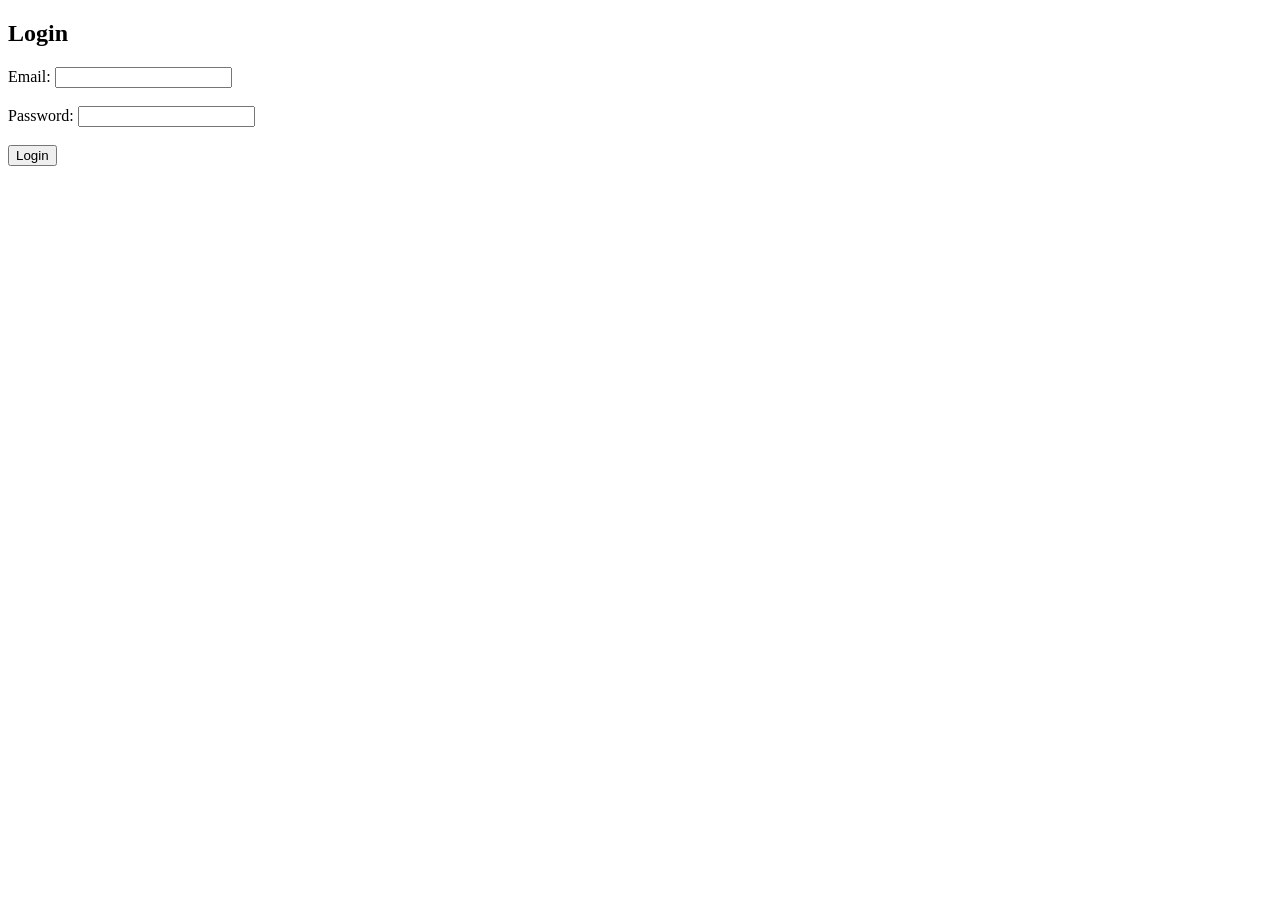
<file: ecommerceproductsystem/userlogin/src/main/resources/static/login.html>
<!DOCTYPE html>
<html>
<head>
    <title>Login</title>
</head>
<body>

<h2>Login</h2>

<form id="loginForm">
    Email: <input type="email" id="email" required><br><br>
    Password: <input type="password" id="password" required><br><br>

    <button type="submit">Login</button>
</form>

<p id="message"></p>

<script>
    document.getElementById("loginForm").addEventListener("submit", function(e) {
        e.preventDefault();

        const loginData = {
            email: document.getElementById("email").value,
            password: document.getElementById("password").value
        };

        fetch("http://localhost:8080/api/login", {
            method: "POST",
            headers: {
                "Content-Type": "application/json"
            },
            body: JSON.stringify(loginData)
        })
        .then(res => res.text())
        .then(data => {
            document.getElementById("message").innerText = data;

            if (data.includes("successful")) {
                alert("Welcome!");
            }
        })
        .catch(err => console.error(err));
    });
</script>

</body>
</html>
</file>
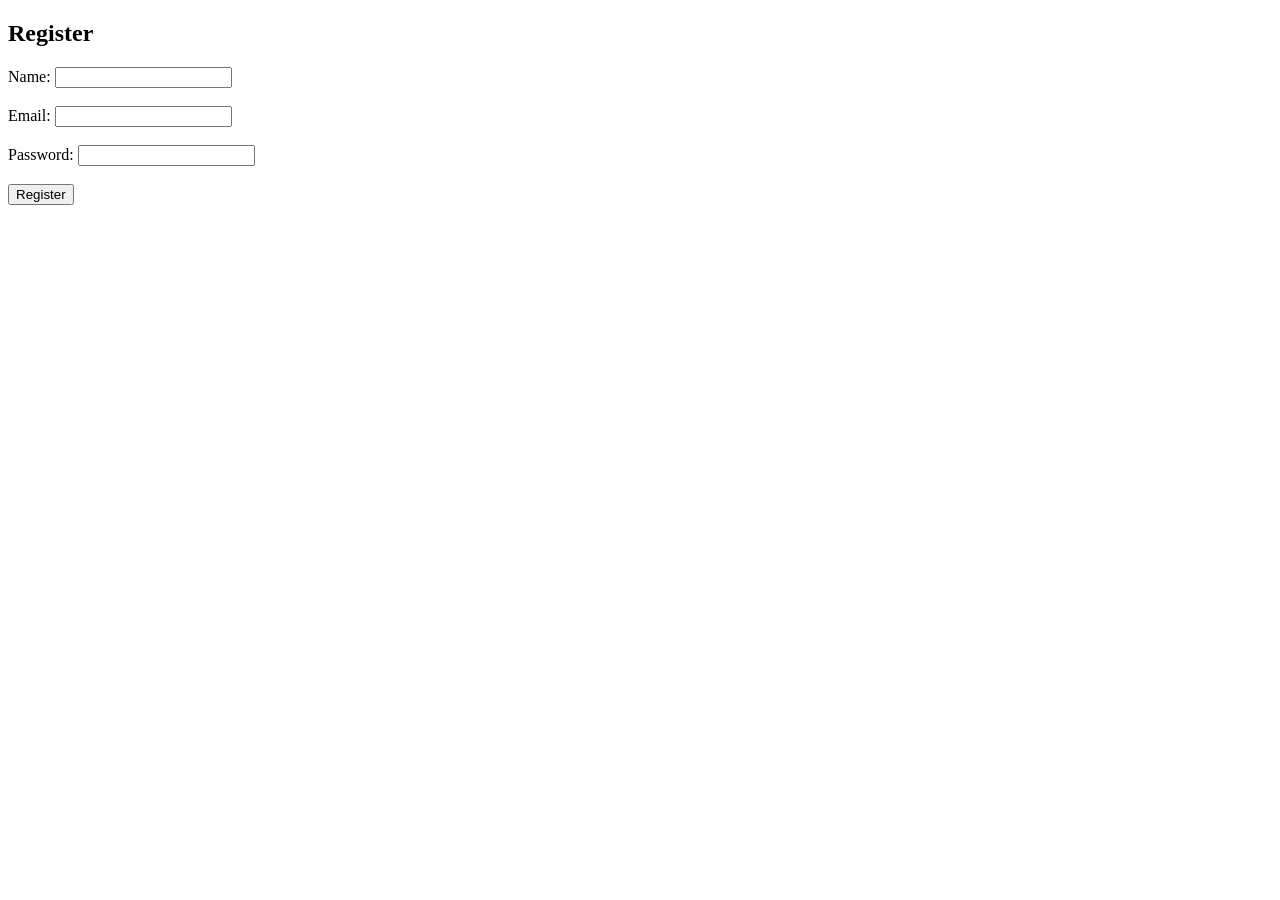
<file: ecommerceproductsystem/userlogin/src/main/resources/static/register.html>
<!DOCTYPE html>
<html>
<head>
    <title>Register</title>
</head>
<body>

<h2>Register</h2>

<form id="registerForm">
    Name: <input type="text" id="name" required><br><br>
    Email: <input type="email" id="email" required><br><br>
    Password: <input type="password" id="password" required><br><br>

    <button type="submit">Register</button>
</form>

<p id="message"></p>

<script>
    document.getElementById("registerForm").addEventListener("submit", function(e) {
        e.preventDefault();

        const user = {
            name: document.getElementById("name").value,
            email: document.getElementById("email").value,
            password: document.getElementById("password").value
        };

        fetch("http://localhost:8080/api/register", {
            method: "POST",
            headers: {
                "Content-Type": "application/json"
            },
            body: JSON.stringify(user)
        })
        .then(res => res.text())
        .then(data => {
            document.getElementById("message").innerText = data;

            // 👉 redirect after success
            if (data.includes("successful")) {
                setTimeout(() => {
                    window.location.href = "login.html";
                }, 1000);
            }
        })
        .catch(err => console.error(err));
    });
</script>

</body>
</html>
</file>
